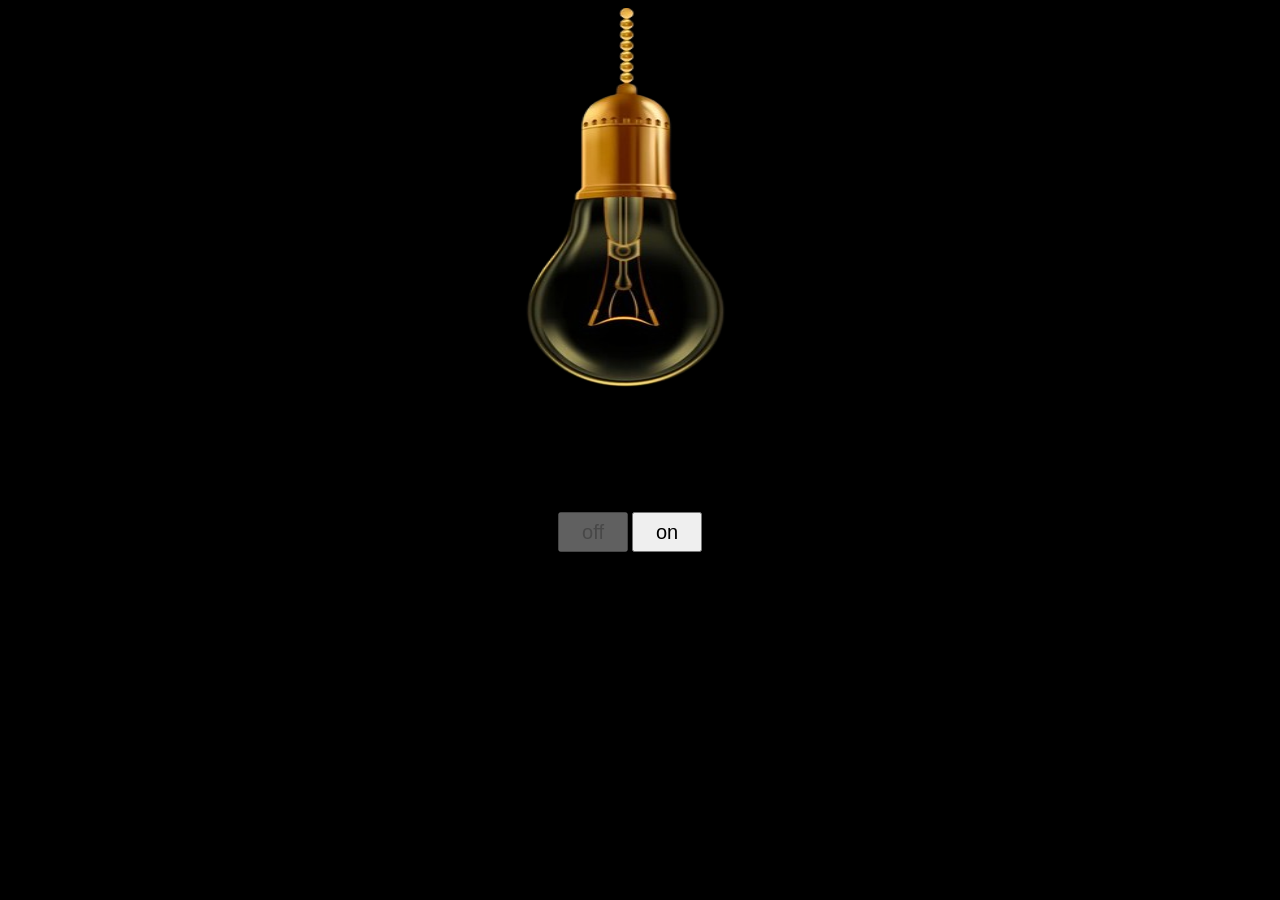
<file: index.html>
<!DOCTYPE html>
<html lang="en">
<head>
    <meta charset="UTF-8">
    <meta name="viewport" content="width=device-width, initial-scale=1.0">
    <title>Bulb</title>
    <link rel="stylesheet" href="style.css">
</head>
<body id="body">

<img src="Bulb_light_png-removebg-preview.png" alt="offBulb" id="img" class="styling">

<div id="btn">
<button onclick="imgOff()" disabled="true" id="off">off</button>
<button onclick="img()" id="on">on</button>
</div>

    <script src="app.js"></script>
</body>
</html>
</file>
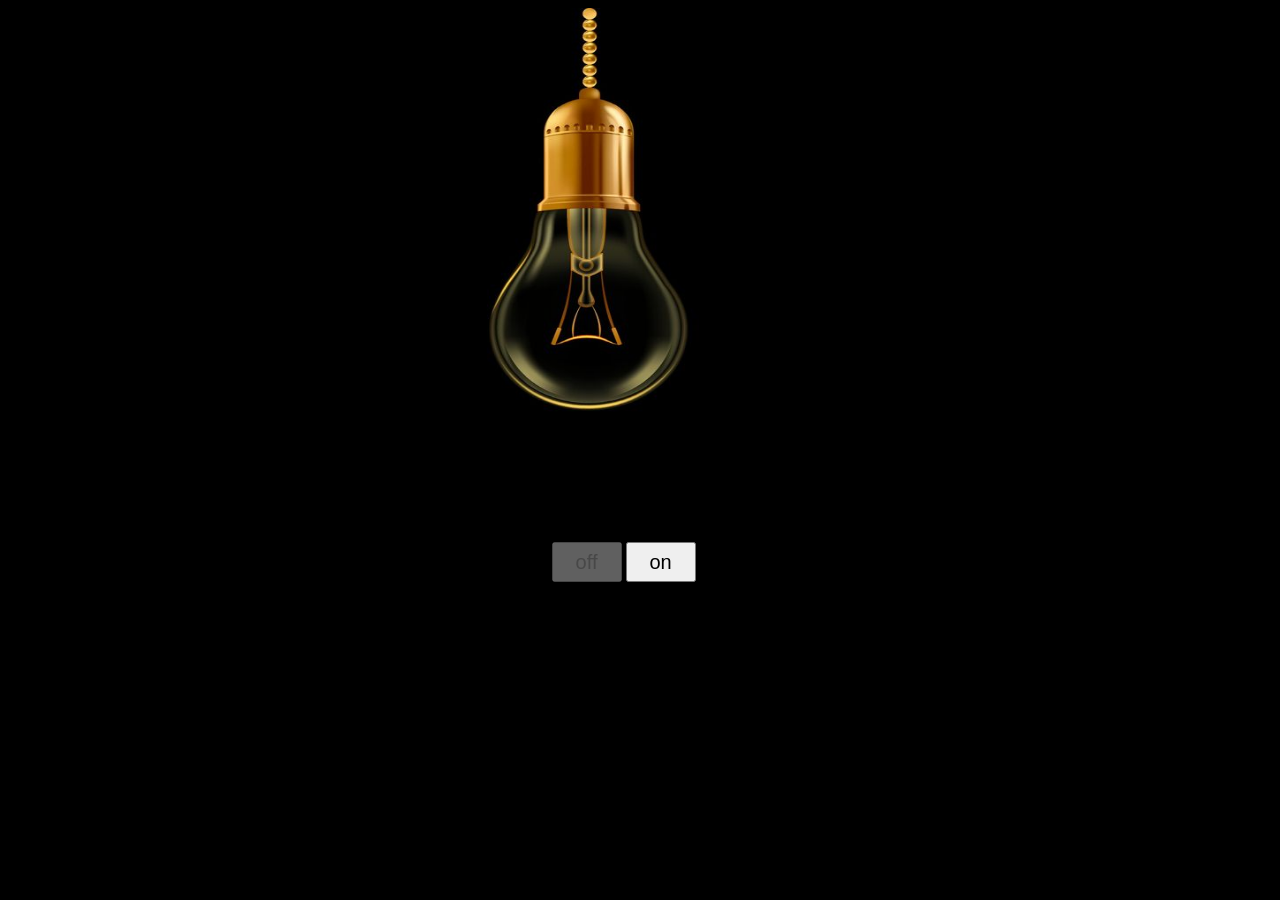
<file: New folder/index.html>
<!DOCTYPE html>
<html lang="en">
<head>
    <meta charset="UTF-8">
    <meta name="viewport" content="width=device-width, initial-scale=1.0">
    <title>Bulb</title>
    <link rel="stylesheet" href="style.css">
</head>
<body>

<img src="Bulb light png.jfif" alt="offBulb" id="img" class="styling">


<div id="btn">
<button onclick="imgOff()" disabled="true" id="off">off</button>
<button onclick="img()" id="on">on</button>
</div>

    <script src="app.js"></script>
</body>
</html>
</file>
<file: style.css>
.styling{
height: 500px;
width: 650px;
margin-left: 290px;
}

#off{
    height: 40px;
    width: 70px;
    font-size: 20px;
}

#on{
    height: 40px;
    width: 70px;
    font-size: 20px;
}

#btn{
    height: 60px;
    width: 200px;
    margin-left: 550px;
}


#body{
    background-color: black;
}


.backgroundOn{
    background-image: url(yellow-back.jpg);
    background-size: cover;
    background-repeat: no-repeat;

}

.backgroundOf{
    background-color: black;
}








@media screen and (max-width: 480px) {
    .styling {
        height: 380px;
        width: 250px;
        margin-left: 43px;
       
    }

    #btn {
        height: 40px;
        width: 150px;
        margin-left: 110px;
    }

    #off, #on {
        height: 40px;
        width: 70px;
        font-size: 20px;
    }


    

.backgroundOn{
background-position: center;
}

}




@media screen and (max-width: 300px) {
    .styling {
        height: 350px;
        width: 200px;
        margin-left: 35px;
       
    }

    #btn {
        height: 40px;
        width: 150px;
        margin-left: 80px;
    }

    #off, #on {
        height: 30px;
        width: 60px;
        font-size: 16px;
    }


    

.backgroundOn{
    background-position: center;}

}
</file>
<file: New folder/style.css>
.styling{
height: 530px;
width: 650px;
margin-left: 20%;
}

#off{
    height: 40px;
    width: 70px;
    font-size: 20px;
}

#on{
    height: 40px;
    width: 70px;
    font-size: 20px;
}

#btn{
    height: 60px;
    width: 400px;
    margin-left: 43%;
}

body{
    background-color: black;
}
</file>
